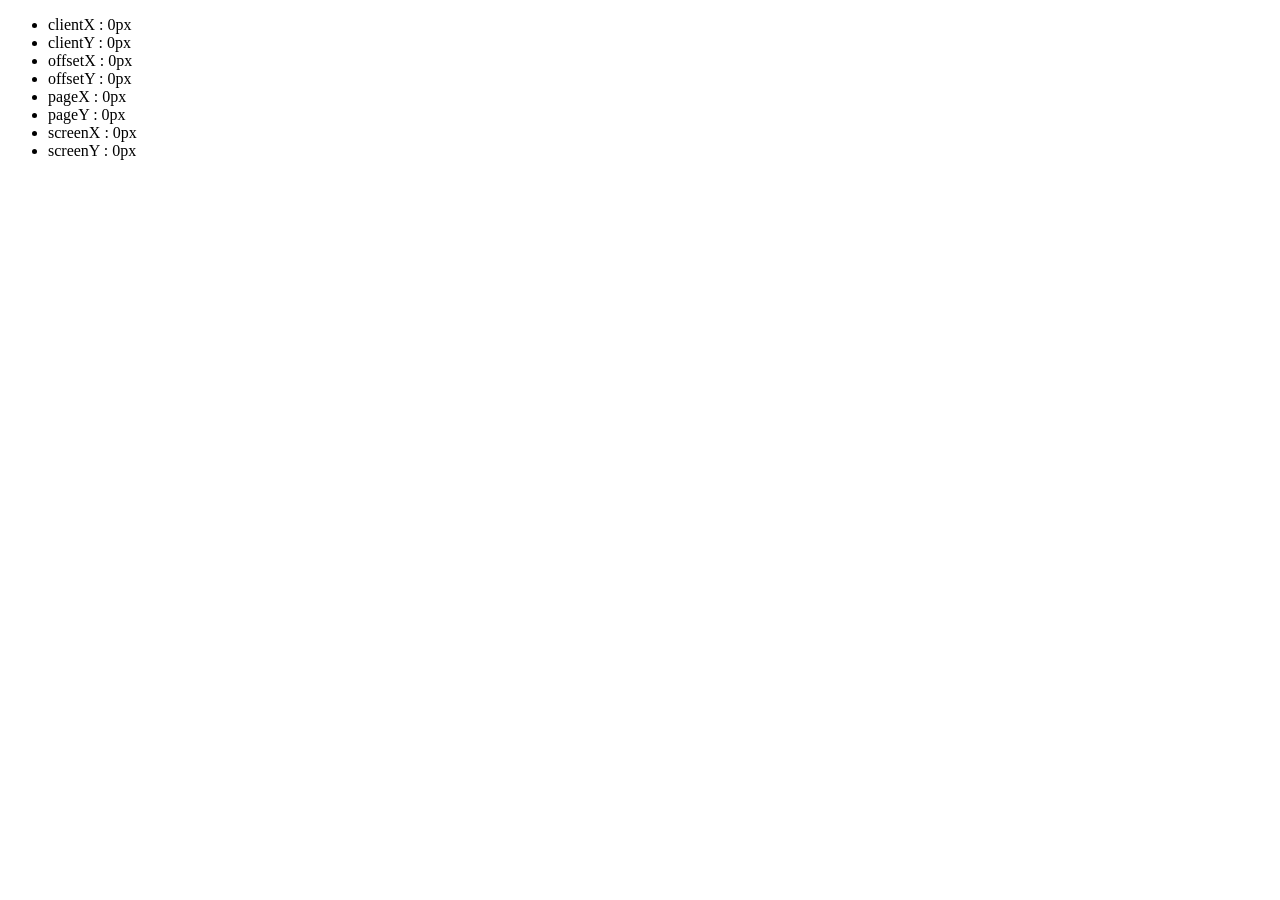
<file: assets/html/mouseType.html>
<!doctype html>
<html lang="ko">
  <head>
    <meta charset="UTF-8" />
    <meta name="viewport" content="width=device-width, initial-scale=1.0" />
    <title>Document</title>
  </head>
  <body>
    <div class="mouse__info">
      <ul>
        <li>clientX : <span class="clientX">0</span>px</li>
        <li>clientY : <span class="clientY">0</span>px</li>
        <li>offsetX : <span class="offsetX">0</span>px</li>
        <li>offsetY : <span class="offsetY">0</span>px</li>
        <li>pageX : <span class="pageX">0</span>px</li>
        <li>pageY : <span class="pageY">0</span>px</li>
        <li>screenX : <span class="screenX">0</span>px</li>
        <li>screenY : <span class="screenY">0</span>px</li>
      </ul>
    </div>
    <script>
      // 출력용
      window.addEventListener("mousemove", function (event) {
        document.querySelector(".clientX").innerText = event.clientX;
        document.querySelector(".clientY").innerText = event.clientY;
        document.querySelector(".offsetX").innerText = event.offsetX;
        document.querySelector(".offsetY").innerText = event.offsetY;
        document.querySelector(".pageX").innerText = event.pageX;
        document.querySelector(".pageY").innerText = event.pageY;
        document.querySelector(".screenX").innerText = event.screenX;
        document.querySelector(".screenY").innerText = event.screenY;
      });

      // 마우스 움직이기
      const cursor = document.querySelector(".mouse__cursor");

      window.addEventListener("mousemove", function (e) {
        // cursor.style.left = "200px";
        // cursor.style.top = "200px";

        cursor.style.left = e.clientX - 25 + "px";
        cursor.style.top = e.clientY - 25 + "px";

        // 마우스 효과
        // document.querySelector(".style1").addEventListener("mouseover", function () {
        //   cursor.classList.add("style1");
        // });
        // document.querySelector(".style1").addEventListener("mouseout", function () {
        //   cursor.classList.remove("style1");
        // });
        // document.querySelector(".style2").addEventListener("mouseover", function () {
        //   cursor.classList.add("style2");
        // });
        // document.querySelector(".style2").addEventListener("mouseout", function () {
        //   cursor.classList.remove("style2");
        // });
        // document.querySelector(".style3").addEventListener("mouseover", function () {
        //   cursor.classList.add("style3");
        // });
        // document.querySelector(".style3").addEventListener("mouseout", function () {
        //   cursor.classList.remove("style3");
        // });
        // document.querySelector(".style4").addEventListener("mouseover", function () {
        //   cursor.classList.add("style4");
        // });
        // document.querySelector(".style4").addEventListener("mouseout", function () {
        //   cursor.classList.remove("style4");
        // });
        // document.querySelector(".style5").addEventListener("mouseover", function () {
        //   cursor.classList.add("style5");
        // });
        // document.querySelector(".style5").addEventListener("mouseout", function () {
        //   cursor.classList.remove("style5");
        // });
        // document.querySelector(".style6").addEventListener("mouseover", function () {
        //   cursor.classList.add("style6");
        // });
        // document.querySelector(".style6").addEventListener("mouseout", function () {
        //   cursor.classList.remove("style6");
        // });

        // for문
        // for (let i = 1; i <= 6; i++) {
        //   document.querySelector(".style" + i).addEventListener("mouseover", function () {
        //     cursor.classList.add("style" + i);
        //   });
        //   document.querySelector(".style" + i).addEventListener("mouseout", function () {
        //     cursor.classList.remove("style" + i);
        //   });
        // }

        // forEach()
        // document.querySelectorAll(".mouse__wrap span").forEach(function (element, index) {
        //   element.addEventListener("mouseover", function () {
        //     cursor.classList.add("style" + (index + 1));
        //   });
        //   element.addEventListener("mouseout", function () {
        //     cursor.classList.remove("style" + (index + 1));
        //   });
        // });

        // getAttribute()

        document.querySelectorAll(".mouse__wrap span").forEach((span) => {
          span.addEventListener("mouseover", () => {
            cursor.classList.add(span.getAttribute("class"));
          });
          span.addEventListener("mouseout", () => {
            cursor.classList.remove(span.getAttribute("class"));
          });
        });
      });
    </script>
  </body>
</html>
</file>
